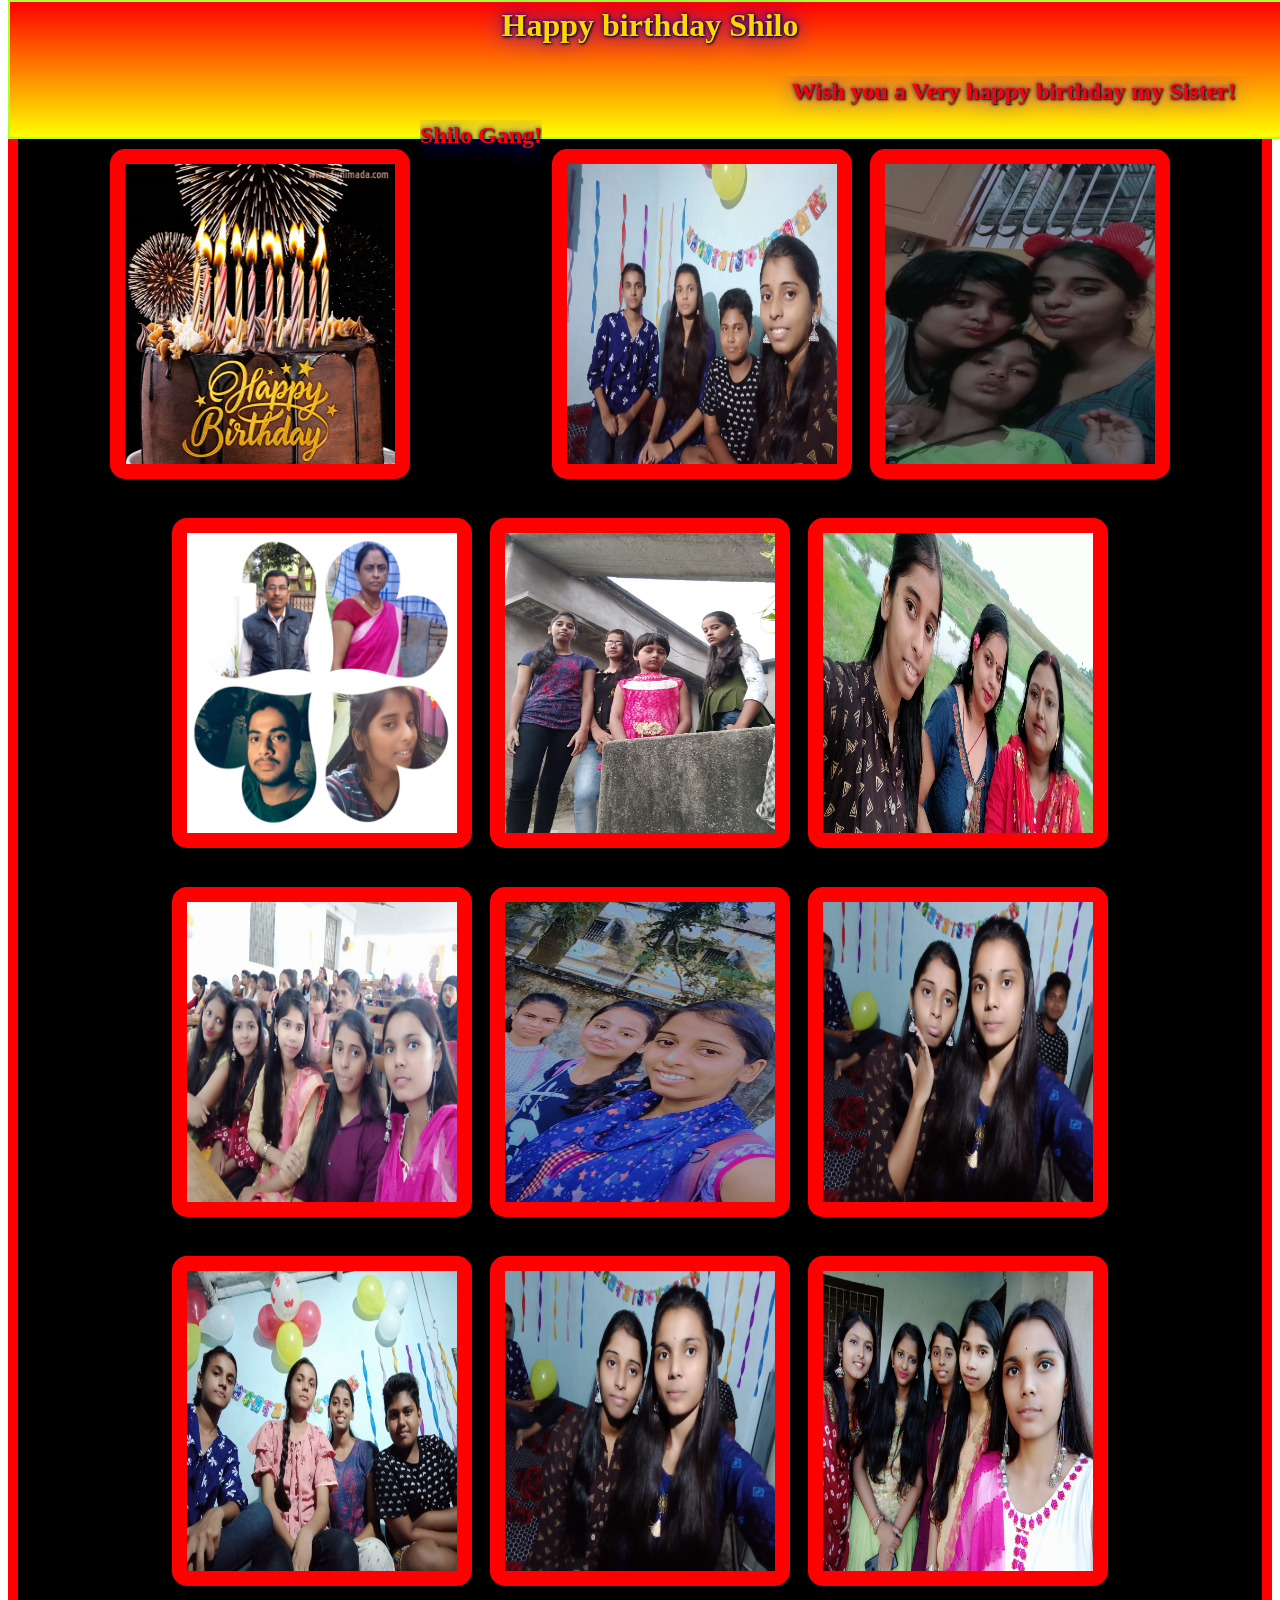
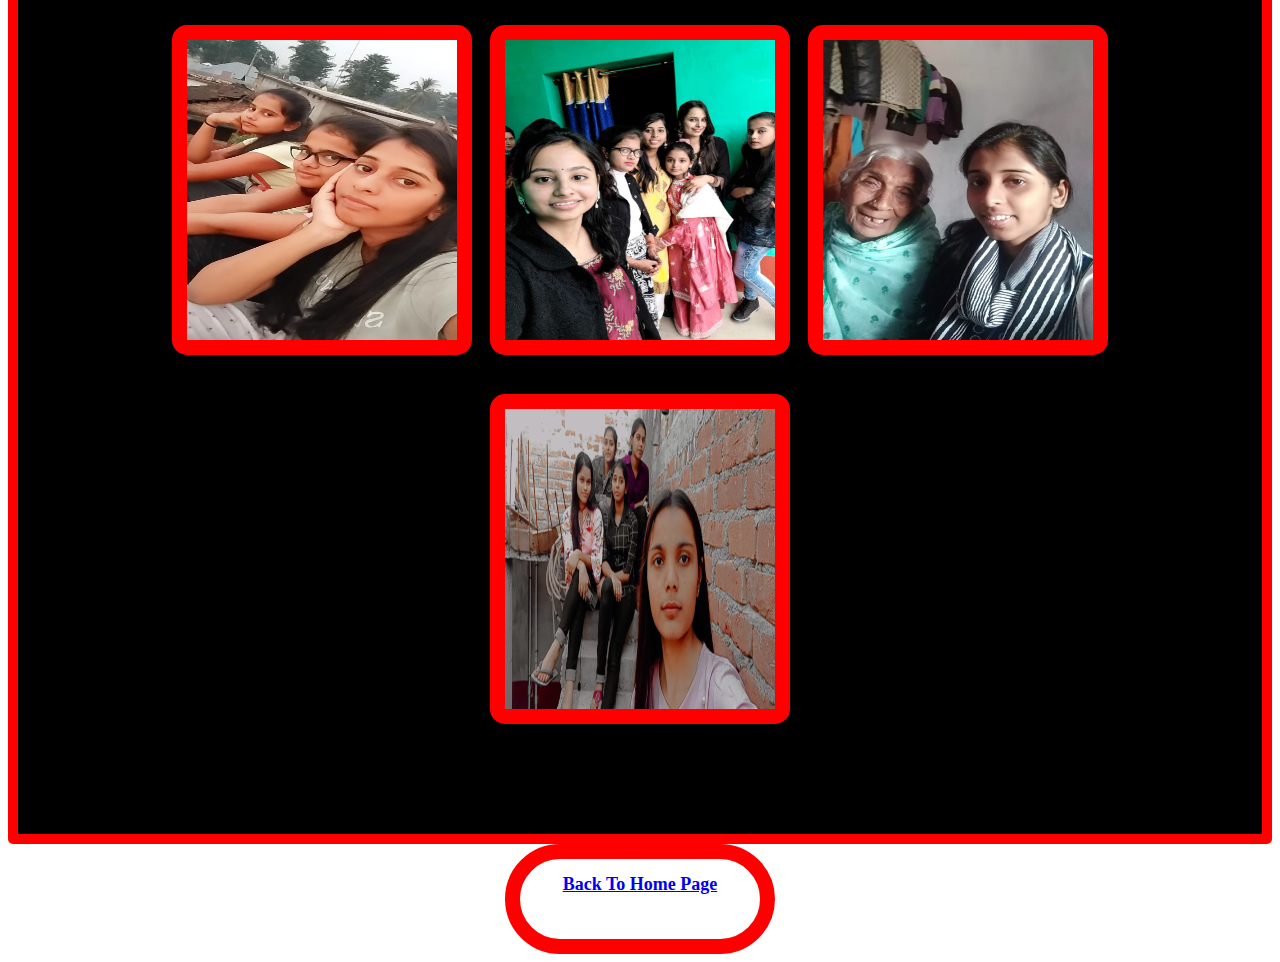
<file: gang.html>
<!DOCTYPE html>
<html lang="en">
<head>
    <meta charset="UTF-8">
    <meta http-equiv="X-UA-Compatible" content="IE=edge">
    <meta name="viewport" content="width=device-width, initial-scale=1.0">
    <title>Flex-box project</title>
    <link rel="stylesheet" href="style.css">
</head>
<body>
    <div class="flex-container-2">
          <div class="flex-item-top"><h1 id="heading">Happy birthday Shilo</h1></div>
          <div class="flex-item-top"><marquee behavior="alternate" direction="left"><h3 id="marque">Wish you a Very happy birthday my Sister!</h3></marquee></div>
    </div>
    <div class="flex-container-1">
        <div class="flex-item"> <img src="./gif.gif" alt="gif" id="gif"></div>

        <div class="flex-item-top"><marquee behavior="alternate" direction="left"><h3 id="marque">Shilo Gang!</h3></marquee></div>
        
        <div class="flex-item"><img src="./images/img-1.jpg" alt="image" id="image1"></div>
        <div class="flex-item"><img src="./images/img-2.jpeg" alt="image" id="image1"></div>
        <div class="flex-item"><img src="./images/img-3.jpg" alt="image" id="image1"></div>
        <div class="flex-item"><img src="./images/img-4.jpg" alt="image" id="image1"></div>
        <div class="flex-item"><img src="./images/img-5.jpg" alt="image" id="image1"></div>
        <div class="flex-item"><img src="./images/img-6.jpg" alt="image" id="image1"></div>
        <div class="flex-item"><img src="./images/img-7.jpeg" alt="image" id="image1"></div>
        <div class="flex-item"><img src="./images/img-8.jpg" alt="image" id="image1"></div>
        <div class="flex-item"><img src="./images/img-9.jpg" alt="image" id="image1"></div>
        <div class="flex-item"><img src="./images/img-10.jpg" alt="image" id="image1"></div>
        <div class="flex-item"><img src="./images/img-11.jpg" alt="image" id="image1"></div>
        <div class="flex-item"><img src="./images/img-12.jpeg" alt="image" id="image1"></div>
        <div class="flex-item"><img src="./images/img-13.jpeg" alt="image" id="image1"></div>
        <div class="flex-item"><img src="./images/img-14.jpg" alt="image" id="image1"></div>
        <div class="flex-item"><img src="./images/img-15.jpeg" alt="image" id="image1"></div>
        
       </div>

       <div class="flex-item-2"><a href="./index.html"><h2 id="link">Back To Home Page</h2></a></div>

   
    
</body>
</html>
</file>
<file: style.css>
.flex-container-3{
    display: flex;
    height: 15vh;
    flex-wrap: wrap;
    background-image: linear-gradient(red, yellow);
    justify-content: center;

}




.flex-container-2{
  
    height: 15vh;
    background-image: linear-gradient(red, yellow);
    color: blue;
    
    border: 2px solid greenyellow;
    justify-content: center;
    flex-wrap: wrap;
    position: fixed;
    top: 0;
    width: 100%;
}

.flex-container-1{
    display: flex;
    border: 10px solid red;
    border-radius: 5px;
    padding-bottom: 8%;
    padding-top: 8%;
    background-color: black;
    flex-direction: row;
    justify-content: center;
    flex-wrap: wrap;

}
.flex-item-top{
    flex-direction: column;
    text-align: center;
   
    margin: 1px;
    height: 7.5vh;
}

.flex-item{
    border: 15px solid red;
    background-color: red;
    border-radius: 15px;
    margin: 9px;
    margin-top: 30px;
    height: 300px;
    width: 270px;
}
.flex-item-2{
    border:15px solid red;
    height: 80px;
    width: 240px;
    margin: auto;
    border-radius: 150px;
    background-color: white;
}
#heading{
    margin-top: 5px;
    color:gold;
  text-shadow: 1px 1px 2px black, 0 0 25px blue, 0 0 5px darkblue;

}


#link{
    text-align: center;
    text-shadow: 2px;
    text-decoration: aqua;
    font-size: 18px;
    font-family: Georgia, 'Times New Roman', Times, serif;
}
#image1{
    height: 300px;
    width: 270px;
}
#video{
    height: 300px;
    width: 270px;
}
#gif{
    height: 300px;
    width: 270px;
}
#music{
    padding: 19px;
    
}
#marque{
    font-family:Georgia, 'Times New Roman', Times, serif;
    text-shadow: 1px 1px 2px black, 0 0 25px blue, 0 0 5px darkblue;
    color: red;
    font-size:x-large;
    margin-top: 2px;
}
</file>
